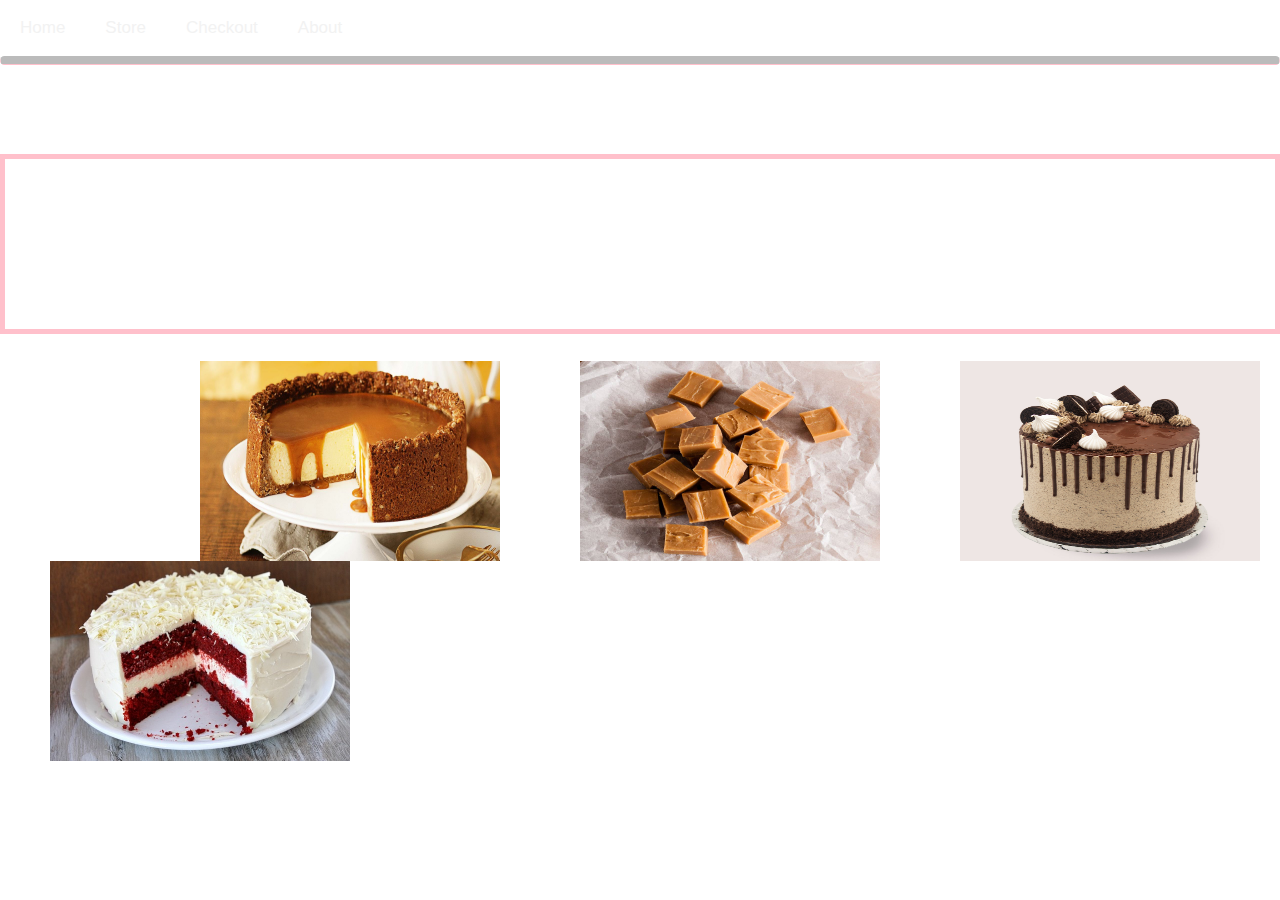
<file: index.html>
<html>
<head>
	<!--link to Css Page-->
	<link rel="stylesheet" href="Style.css">
</head>

<body>
	<!--Navigation Bar-->
	<div class="topnav">
		<a class="active" href="index.html">Home</a>
		<a href="Store.html">Store</a>
		<a href="Checkout.html">Checkout</a>
		<a href="About.html">About</a>
	</div>
	<hr color="pink" class="rounded" >
	<br>

	<!--Heading and info-->
	<center>
	
		<h1><font size="+5">Penny's Pastries</font></h1>
		<br>
		<p style="border-width:5px; border-style:solid; border-color:#FFC0CB; padding: 1em;">
		<font size="+2">Welcome to Penny's online store where you can convenienlty order all you favourtie treats!
		Below are just some of her various baked goods!<br>
		
		<br>Choose from the wide range of cakes to cookies to tarts! All home-made and fresh,
		baked with only the best ingredients for the perfect pastries.
		</p>
	</center>
	<br>
	
	<!--images-->
	<img src="./img/cakes.jpg" width="300" height="200" id="HPCC">
    
	<img src="./img/fudge.jpg" width="300" height="200" id="HPF">
	
	<img src="./img/cheesecake.jpeg" width="300" height="200" id="HPCK">
	
	<img src="./img/redv.jpg" width="300" height="200" id="HPRV">

</body>

</html>
</file>
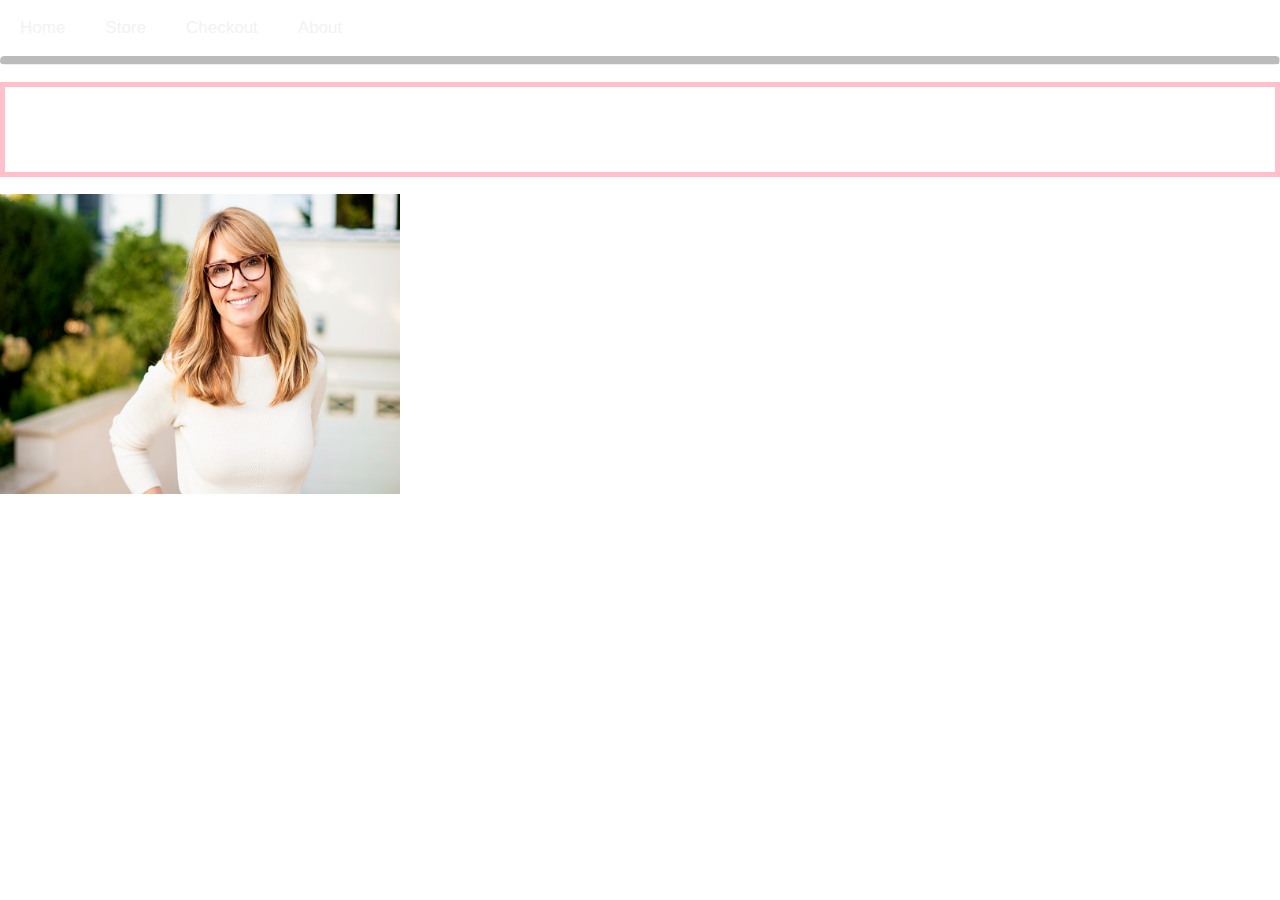
<file: About.html>
<html>

<head>
	<!--link to Css Page-->
	<link rel="stylesheet" href="Style.css">
</head>

<body>
	<!--Navigation Bar-->
	<div class="topnav">
		<a class="active" href="index.html">Home</a>
		<a href="Store.html">Store</a>
		<a href="Checkout.html">Checkout</a>
		<a href="About.html">About</a>
	</div>
	<hr class="rounded">
	<br>
	
	<!--Heading-->
	<center>
	<h1 style="border-width:5px; border-style:solid; border-color:#FFC0CB; padding: 0.5em;"><font size="+5">About</font></h1>
	</center>
	<br>
	<img src="./img/Penny.jpg" alt="" width="400" height="300" id="pd"/>
	
	<p><font size="+2"> Penny Davis, owner of Penny's Pastries started her bussiness about 2 years 
	ago. She has a great passion and talent for baking and decided to share her creations
	with the world. She completed her course at cullernary school improving her abilities 
	therefor being able to create even better quality products. Her passion led her to starting her own bussiness
	and is now expanding to a broarder audiance with the creation on this website. If your
	looking for freash, quality, delisious baked goods that where made with great care you
	have come to the right place.<br>
	
	<br>Penny also has a love for art and you can see it shine through in the goods she bakes
	with how beautifully decorated they are. She takes time and consideration when it comes to 
	decorating her cakes always resulting in her best work, leaving you a cake you can proudly display
	and its ganrenteed that it tastes as good as it looks.
	</font></p>
	
</body>

</html>
</file>
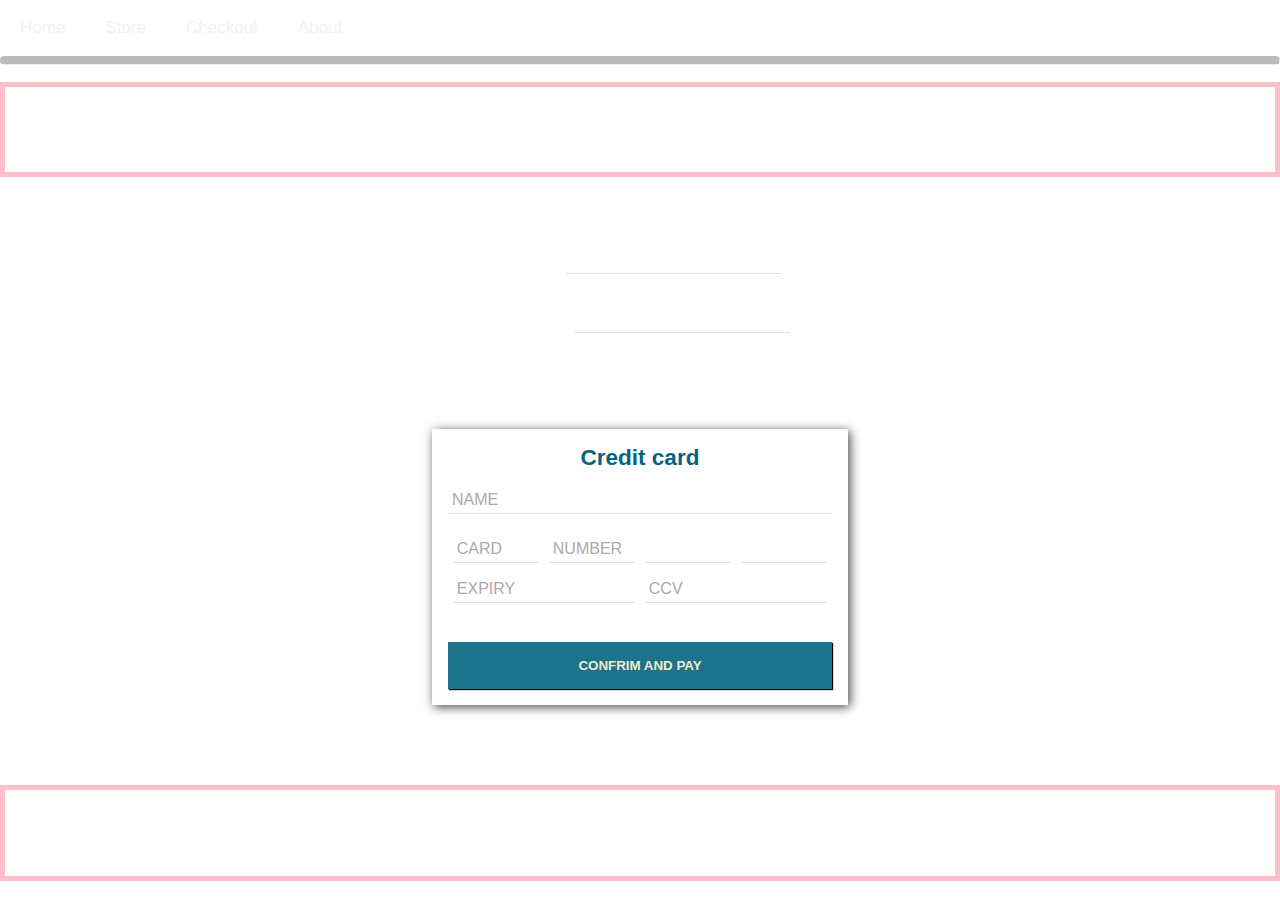
<file: Checkout.html>
<html>
<head>
	<!--link to Css Page-->
	<link rel="stylesheet" href="Style.css">
	<script href="cart.js"></script>
</head>

<body>
	<!--Navigation Bar-->
	<div class="topnav">
		<a class="active" href="index.html">Home</a>
		<a href="Store.html">Store</a>
		<a href="Checkout.html">Checkout</a>
		<a href="About.html">About</a>
	</div>
	<hr class="rounded">
	<br>
	
	<!--Heading-->
	<center>
	<h1 style="border-width:5px; border-style:solid; border-color:#FFC0CB; padding: 0.5em;"><font size="+5">Checkout</font></h1>
	</center>
	<br>
	
	<!--Details-->
	<center>
	<h2><font size="+3">Details:</font></h2>

	<ul>
    <li>
      <label for="name"><font size="+2">Name:</font></label>
      <input type="text" id="name" name="user_name" />
    </li>
    <li>
      <label for="cell"><font size="+2">Cell No:</font></label>
      <input type="tel" id="cell" name="user_cell" />
    </li>
	</ul>
	</center>
	
	<!--Card-->
	<section class="component">
	<div class="credit-card">
    <h2>Credit card</h2>
    <form>
      <input type="text" placeholder="NAME" />
      <div class="line"><input type="text" placeholder="CARD" /> <input type="text" placeholder="NUMBER" /> <input type="text" /> <input type="text" /></div>
      <div class="line">
        <input class="litle" type="text" placeholder="EXPIRY" />
        <input class="tall" type="text" placeholder="CCV" />
      </div>
      <button type="submit" class="valid-button">CONFRIM AND PAY</button>
    </form>
	</div>
    </section>
	
	<!--Note-->
	<center>
	<p style="border-width:5px; border-style:solid; border-color:#FFC0CB; padding: 1em;">
		<font size="+2"> NB!! Penny's Pastries does not do deliveries you will need to collect at the 
		following address: 11 BeaconGlen BeaconBay. You will be notified when your order is ready to collect.</font>
	</p>
	</center>
</body>
</html>
</file>
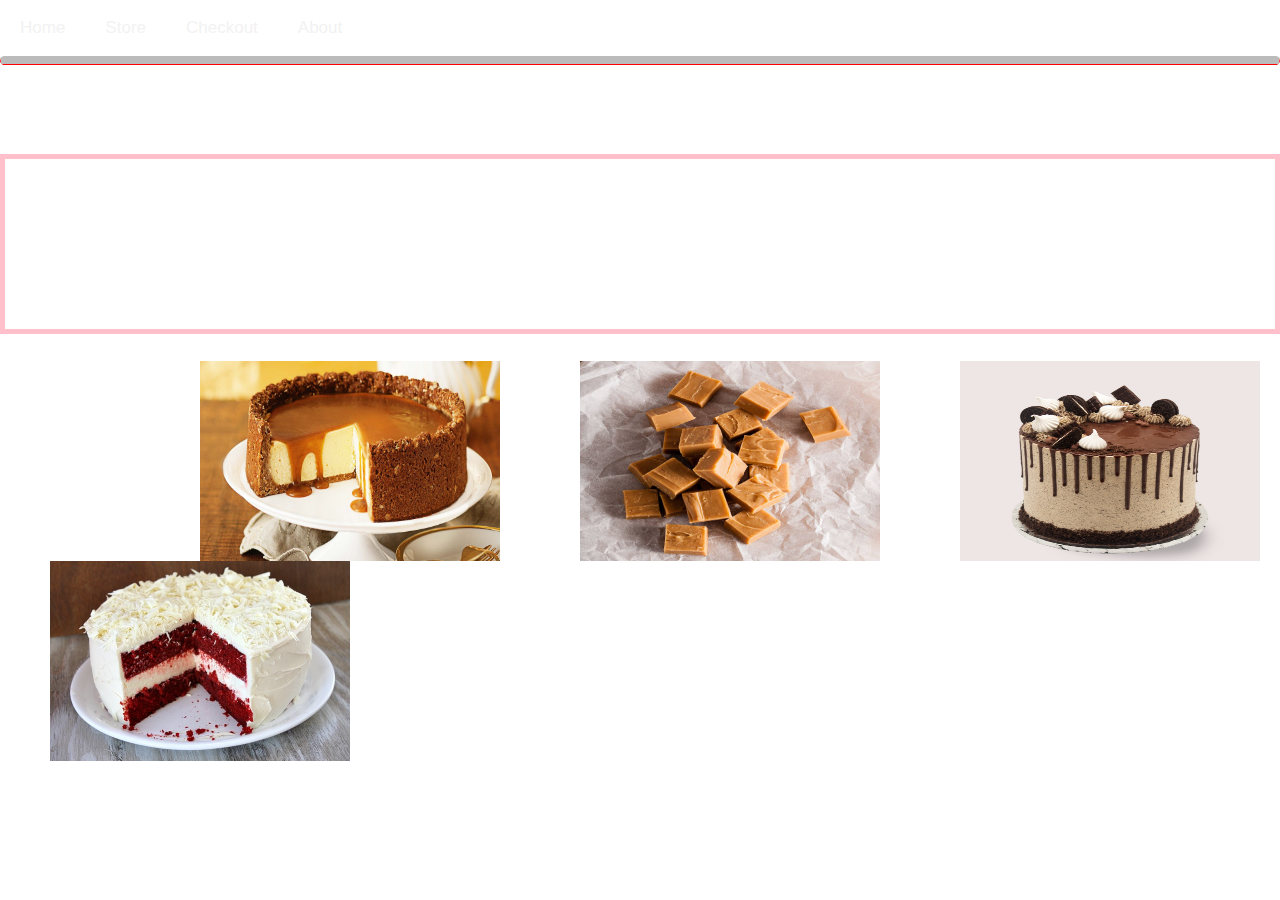
<file: Home%20Page.html>
<html>
<head>
	<!--link to Css Page-->
	<link rel="stylesheet" href="Style.css">
</head>

<body>
	<!--Navigation Bar-->
	<div class="topnav">
		<a class="active" href="Home Page.html">Home</a>
		<a href="Store.html">Store</a>
		<a href="Checkout.html">Checkout</a>
		<a href="About.html">About</a>
	</div>
	<hr color="red" class="rounded" >
	<br>

	<!--Heading and info-->
	<center>
	
		<h1><font size="+5">Penny's Pastries</font></h1>
		<br>
		<p style="border-width:5px; border-style:solid; border-color:#FFC0CB; padding: 1em;">
		<font size="+2">Welcome to Penny's online store where you can convenienlty order all you favourtie treats!
		Below are just some of her various baked goods!<br>
		
		<br>Choose from the wide range of cakes to cookies to tarts! All home-made and fresh,
		baked with only the best ingredients for the perfect pastries.
		</p>
	</center>
	<br>
	
	<!--images-->
	<img src="./img/cakes.jpg" width="300" height="200" id="HPCC">
    
	<img src="./img/fudge.jpg" width="300" height="200" id="HPF">
	
	<img src="./img/cheesecake.jpeg" width="300" height="200" id="HPCK">
	
	<img src="./img/redv.jpg" width="300" height="200" id="HPRV">

</body>

</html>
</file>
<file: Style.css>
/* background ajustments */
body {
		background-image: url('https://sangakbread.com.au/wp-content/uploads/2015/07/dark-wood-background-3.jpg');
		background-repeat: no-repeat;
		background-attachment: fixed;
		background-size: cover;
		background-size: 100% 100%;

	 }

/* Store items */
.card {
  box-shadow: 0 4px 8px 0 rgba(0, 0, 0, 0.2);
  max-width: 300px;
  max-height: 600px;
  margin: auto;
  text-align: center;
  font-family: arial;
}

.price {
  color: black;
  font-size: 20px;
}

.card button {
  border: none;
  outline: 0;
  padding: 12px;
  color: white;
  background-color: #000;
  text-align: center;
  cursor: pointer;
  width: 100%;
  font-size: 18px;
}

.card button:hover {
  opacity: 0.7;
}

/* checkout */

.component {
  position: relative;
  width: 30%;
  margin: 5rem auto;
  padding: 1rem;

  box-shadow: 2px 2px 10px #454545;
  background-color: #FFFFFF;
  
  text-align: center;
}

.credit-card h2 {
  color: rgba(4,99,128,1);
}

.component .credit-card form {
  display:flex;
  flex-direction: column;
}

.component .credit-card .line {
  display: flex;
}

.component .credit-card .line input {
  width: 20%; 
  flex: 1;
  margin: 0.4rem 0.3rem;
}

input {
	border: none;
	border-bottom: 1px solid rgba(0,0,0,.12);
	margin: 1rem 0;
	padding: 4px;
	font-size: 1rem;
	outline: none;
}

input::-webkit-input-placeholder {
	color: #AAAAAA;
}

.valid-button {
	border: 0;
	padding: 1rem 2rem;
	background-color: rgba(4,99,128,0.9);
	color: #EFECCA;
	font-weight:bold;
	margin-top:2rem;
  box-shadow: 1px 1px 1px black;
}

.valid-button:hover {
  background-color: #FFFFFF;;
  box-shadow: none;
}

.total {
  position: absolute;
  top: 3em;
  left: -8em;
  z-index: -1;
  
  background: #002F2F;
  color: #A7A37E;
  
  width: 100px;
  transform: rotate(-35deg);
  display:flex;
  flex-wrap: wrap;
  justify-content:center;
  align-items:center;
  padding-right: 2rem;
  
  box-shadow: 1px 1px 5px black;
}

.total p {
  font-size: 1.7rem;
}


/* Add a black background color to the top navigation */
.topnav {
  overflow: hidden;
}

/* Style the links inside the navigation bar */
.topnav a {
  border: 2px solid #FFFFFF;
  float: left;
  color: #f2f2f2;
  text-align: center;
  padding: 14px 16px;
  text-decoration: none;
  font-size: 17px;
  font-family: Arial;
  margin: 2px;
  border-radius: 25px;
}

/* Change the color of links on hover */
.topnav a:hover {
  background-color: #ffb6c1;
  color: black;
}

/* Text formatting */
h1 {
	color: white;
	font-family: Kristen ITC;
}
h2 {
	color: white;
	font-family: Helvetica;
}
h3 {
	color: white;
    font-family: Helvetica;
}
   
p {
	color: white;
	font-family: Helvetica;
  }

div {
	color: white;
}

label{
	color: white;
}
	

/* Nav Boarder */
hr.rounded {
  border-top: 8px solid #bbb;
  border-radius: 5px;
}

/* About Page Images */ 
#pd {
float: left;    
 margin: 0 15px 0 0;
}

#banner {    
 margin: 100px 0px 0px 0px;
}

/* Home Page Images */
#HPC {
float: left;    
 margin: 0 15px 120px 80px;
}

#HPCC {
float: right;    
 margin: 0px 20px 0px 30px;
}

#HPF {
float: right;    
 margin: 0px 50px 0px 80px;
}

#HPCK {
float: right;    
 margin: 110px 0x 0px 100px;
}

#HPRV {
float: left;    
 margin: 0px 0px 0px 50px;
}

 /* Cart */
 
*{ margin: 0; padding: 0;}
body{
  font-style: normal;
  font-weight: 300;
  font-smoothing: antialiased;
-webkit-font-smoothing: antialiased;
-moz-osx-font-smoothing: grayscale;
  font-size: 15px;

}
.intro{
   background: #fff;
   padding: 60px 30px;
   color: #333;
   margin-bottom: 15px;
   line-height: 1.5;
   text-align: center;
}
.intro h1 {
   font-size: 18pt;
   padding-bottom: 15px;

}
.intro p{
   font-size: 14px;
}

.action{
   text-align: center;
   display: block;
   margin-top: 20px;
}

a.btn {
  text-decoration: none;
  color: #666;
   border: 2px solid #666;
   padding: 10px 15px;
   display: inline-block;
   margin-left: 5px;
}
a.btn:hover{
   background: #666;
   color: #fff;
    transition: .3s;
-webkit-transition: .3s;
}
.btn:before{
  font-family: FontAwesome;
  font-weight: normal;
  margin-right: 10px;
}
.github:before{content: "\f09b"}
.down:before{content: "\f019"}
.back:before{content:"\f112"}
.credit{
    background: #fff;
    padding: 12px;
    font-size: 9pt;
    text-align: center;
    color: #333;
    margin-top: 40px;

}
.credit span:before{
   font-family: FontAwesome;
   color: #e41b17;
   content: "\f004";


}
.credit a{
   color: #333;
   text-decoration: none;
}
.credit a:hover{
   color: #1DBF73; 
}
.credit a:hover:after{
    font-family: FontAwesome;
    content: "\f08e";
    font-size: 9pt;
    position: absolute;
    margin: 3px;
}

article li{
   color: #444;
   font-size: 15px;
   margin-left: 33px;
   line-height: 1.5;
   padding: 5px;
}
article h1,
article h2,
article h3,
article h4,
article p{
   padding: 14px;
   color: #333;
}
article p{
   font-size: 15px;
    line-height: 1.5;
}
 
@media only screen and (min-width: 1166px){
    main{
      max-width: 960px;
      margin-left: auto;
      margin-right: auto; 
      padding: 24px;
    }


}

.set-overlayer,
.set-glass,
.set-sticky {
	cursor: pointer;
	height: 45px;
	line-height: 45px;
	padding: 0 15px;
	color: #333;
	font-size: 16px;
}
.set-overlayer:after,
.set-glass:after,
.to-active:after,
.set-sticky:after {
	font-family: FontAwesome;
	font-size: 18pt;
	position: relative;
	float: right;
}
.set-overlayer:after,
.set-glass:after,
.set-sticky:after {
	content: "\f204";
	transition: .6s;
}

.to-active:after {
	content: "\f205";
	color: #008080;
	transition: .6s;
}
.set-overlayer,
.set-glass,
.set-sticky,
.source,
.theme-tray {
	margin: 10px;
	background: #f2f2f2;
	border-radius: 5px;
	border: 2px solid #f1f1f1;
	box-sizing: border-box;
}
/* Syntax Highlighter*/

pre.prettyprint {
	padding: 15px !important;
   margin: 10px;
	border: 0 !important;
  background: #f2f2f2;
  overflow: auto;
}

.source {
	white-space: pre;
	overflow: auto;
	max-height: 400px;
}
code{
    border:1px solid #ddd;
    padding: 2px;
    border-radius: 2px;
}

nav {
  margin-bottom: 1em !important;
}

.cart {
  box-shadow: 0 0 5px #DDD;
  padding: 20px;
 
/*tel*/

form {
  /* Center the form on the page */
  margin: 0 auto;
  width: 400px;
  /* Form outline */
  padding: 1em;
  border: 3px solid #ccc;
  border-radius: 1em;
}

ul {
  list-style: none;
  padding: 0;
  margin: 0;
}

form li + li {
  margin-top: 1em;
}

label {
  /* Uniform size & alignment */
  display: inline-block;
  width: 90px;
  text-align: left;
}
</file>
